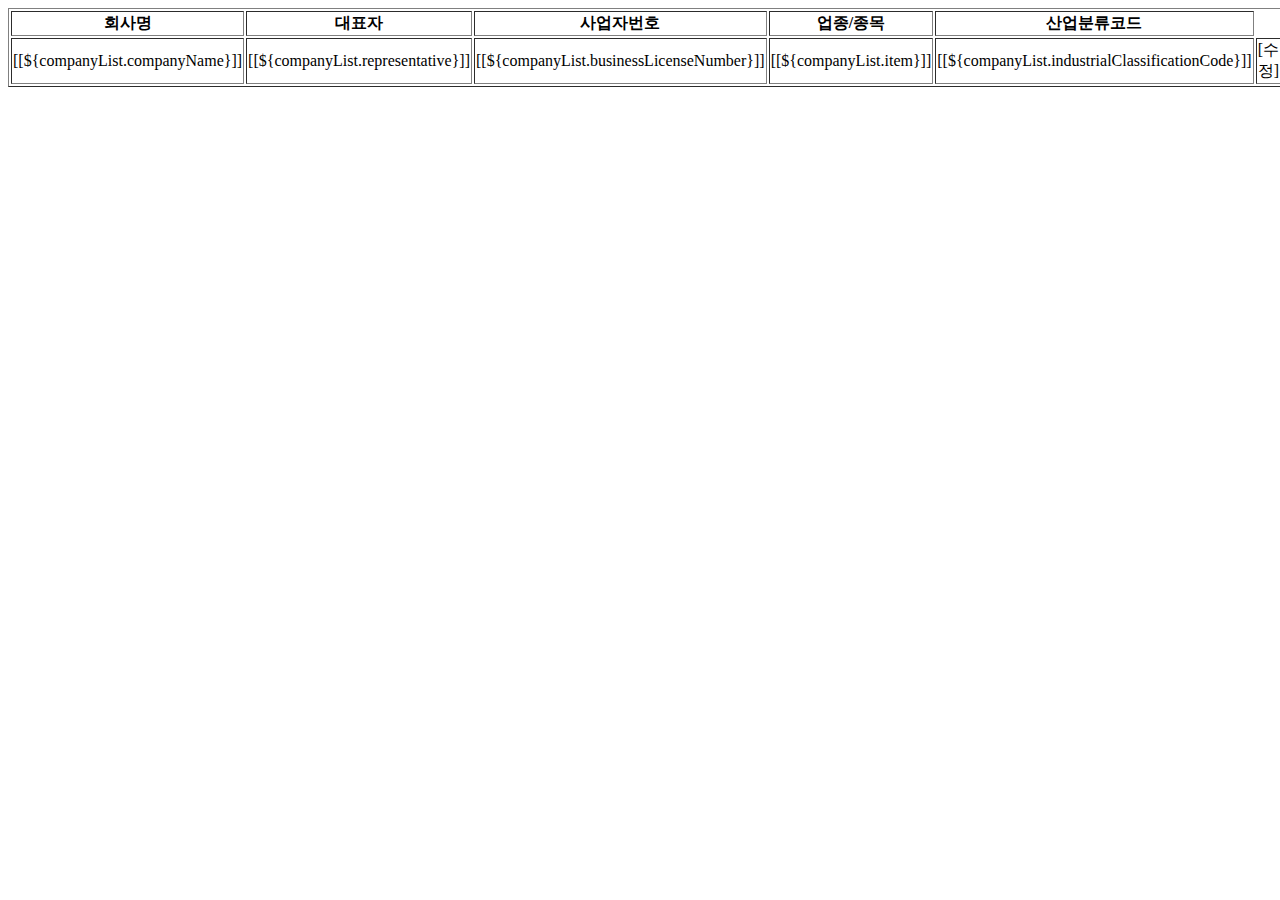
<file: HDH/src/main/resources/templates/companyRegister/companylist.html>
<!DOCTYPE html>
<html xmlns:th="http://www.thymeleaf.org">
<head>
<meta charset="UTF-8">
<title>Insert title here</title>
</head>
<body>
	
	<table border="1" width="1000px">
		<thead>
			<tr>
				<th>회사명</th>
				<th>대표자</th>
				<th>사업자번호</th>
				<th>업종/종목</th>
				<th>산업분류코드</th>
			</tr>
		</thead>
		<tbody>
			<tr th:each="companyList : ${list}">
				<td> [[${companyList.companyName}]]</td>
				<td> [[${companyList.representative}]]</td>
				<td> 
					<a href=""></a>[[${companyList.businessLicenseNumber}]]
				</td>
				<td> [[${companyList.item}]]</td>
				<td> [[${companyList.industrialClassificationCode}]]</td>

				<td> <a th:href="@{/companymodify ( businessLicenseNumber=${companyList.businessLicenseNumber} )}">[수정]</a> </td>
				<!-- ?industrialClassificationCode=[[${companyList.businessLicenseNumber}]] -->
				<td> <a th:href="@{/companydelete ( businessLicenseNumber=${companyList.businessLicenseNumber} )}">[삭제]</a> </td>
				<!-- th:href="@{/oreder/details(id=1)}" -->
				
			</tr>
		</tbody>
	</table>


</body>
</html>
</file>
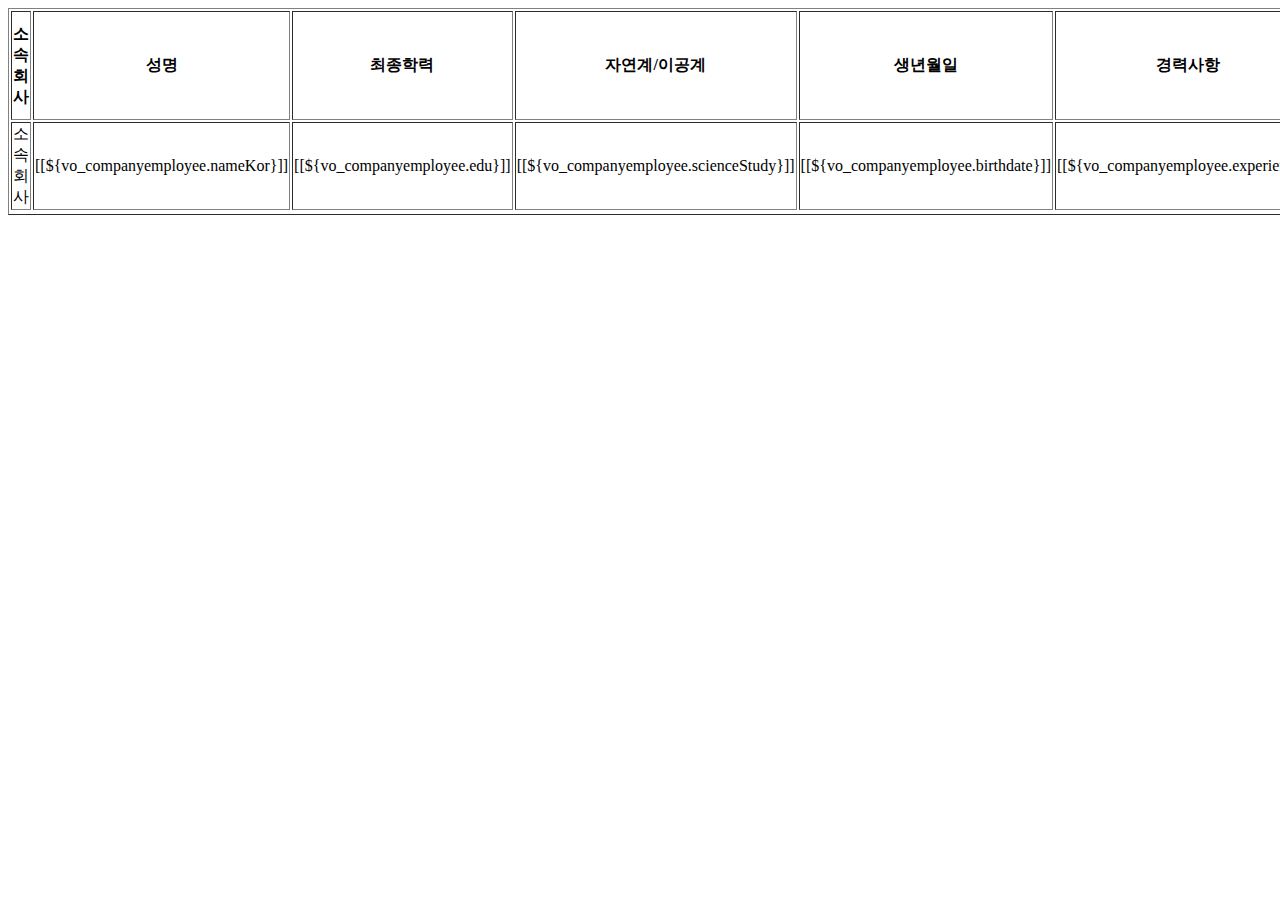
<file: HDH/src/main/resources/templates/employeeRegister/employee_list.html>
<!DOCTYPE html>
<html xmlns:th="http://www.thymeleaf.org">
<head>
<meta charset="UTF-8">
<title>Insert title here</title>
</head>
<body>

		<table border="1">
			<thead>
				<tr>
					<th>소속회사</th>
					<th>성명</th>
					<th>최종학력</th>
					<th>자연계/이공계</th>
					<th>생년월일</th>
					<th>경력사항</th>
					<th>사업자번호</th>
					<th>수정</th>
					<th>삭제</th>

				</tr>
			</thead>
			<tbody>
				<tr th:each="vo_companyemployee : ${list}">
					<td>소속회사</td>
					<td>[[${vo_companyemployee.nameKor}]]</td>
					<td>[[${vo_companyemployee.edu}]]</td>
					<td>[[${vo_companyemployee.scienceStudy}]]</td>
					<td>[[${vo_companyemployee.birthdate}]]</td>
					<td>[[${vo_companyemployee.experience}]]</td>
					<td>미정</td>
 					<td>
 						<a th:href="@{/empmodify ( vo_companyemployee=${vo_companyemployee} )}">[수정]</a>
					</td>
					<td>
						<a th:href="@{/companydelete ( vo_companyemployee=${vo_companyemployee} )}">[삭제]</a>
					</td>

			</tbody>
			<tr>
		</table>

</body>


</html>
</file>
